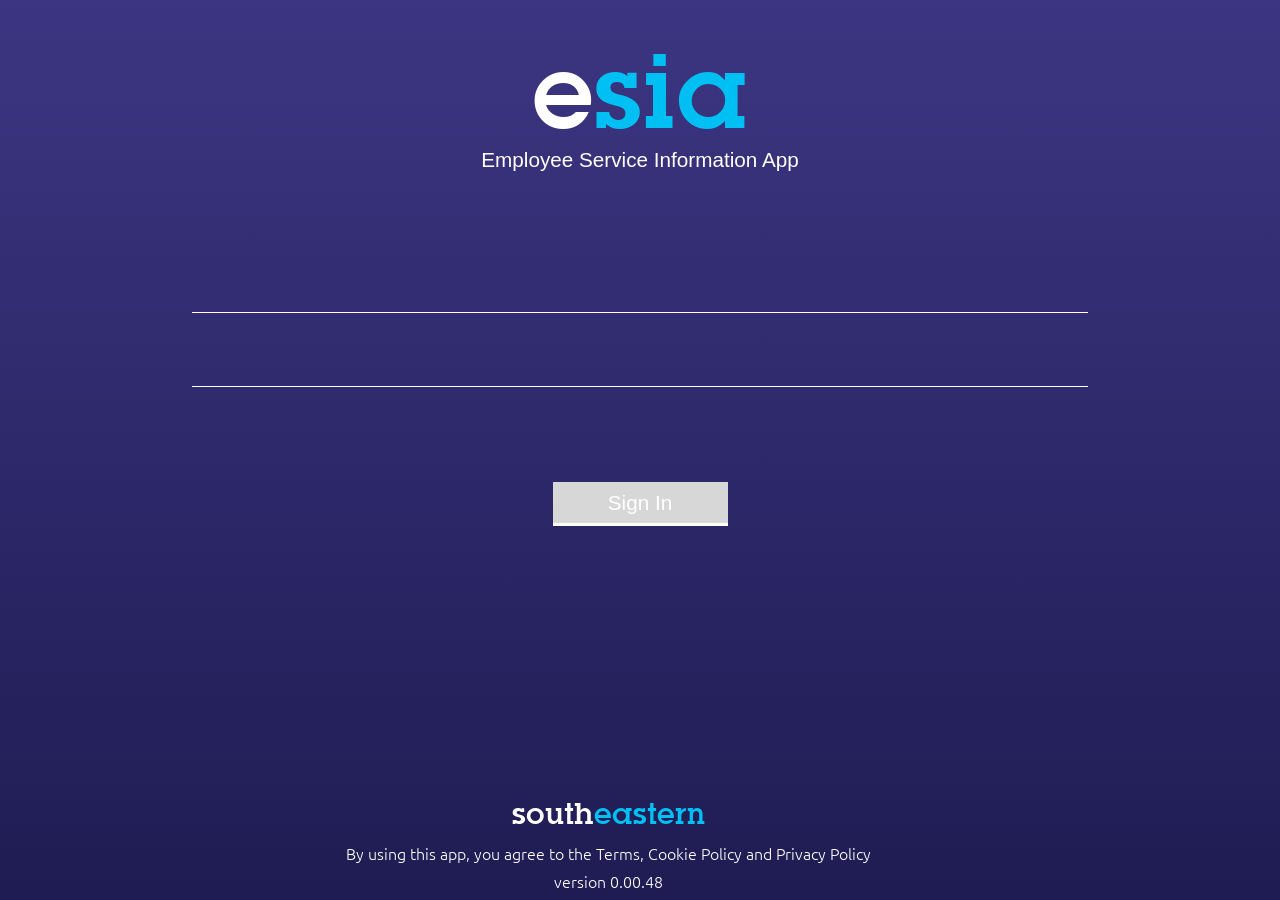
<file: index.html>
<!-- Copyright © CommonTime Ltd. 2016 -->
<!DOCTYPE html>
<html>
<head lang="en" themes>
    <meta charset="UTF-8">
    <title>CommonTime Infinity Client</title>
    <meta name="viewport" content="width=device-width, initial-scale=1, maximum-scale=1, user-scalable=no">
    <meta http-equiv="Content-Security-Policy" content="">
    <link rel="stylesheet" href="assets/css/bootstrap.min.css"/>
    <link rel="stylesheet" href="assets/css/styles.min.css"/>

    <!-- ASSETS -->
    <script src="assets.min.js"></script>

    <link rel="import" href="assets/polymer.html">
    <style>
        #splash-screen {
            position: fixed;
            background: linear-gradient(45deg, #15233b 43%,#0a4069 100%);
            height: 100%;
            top: 0;
            bottom: 0;
            left: 0;
            right: 0;
            display: flex;
            justify-content: center;
            align-items: center;
        }

        #splash-screen img {
            width: 66.6%;
            min-width: 100px;
            max-width: 250px;
        }

        .view-frame {
            display: none;
        }
    </style>
</head>
<body>
    <div id="splash-screen" class="text-center">
        <img src="[data-uri]" alt="">
    </div>
    <!-- Modal -->
    <div class="modal" id="version-modal" tabindex="-1" role="dialog" aria-labelledby="myModalLabel">
        <div class="modal-dialog" role="document">
            <div class="modal-content">
                <div class="modal-header">
                    <h4 class="modal-title" id="myModalLabel">Update available</h4>
                </div>
                <div class="modal-body">
                    Do you wish to update to version <span class="version-number">(no version specified)</span> now?<br>
                </div>
                <div class="modal-footer">
                    <button type="button" class="dismiss-button btn btn-default">Later</button>
                    <button type="button" class="confirm-button btn btn-primary">Yes</button>
                </div>
            </div>
        </div>
    </div>
    <div class="view-frame" ng-class="{back: ($root.back)}"></div>
</body>

<!-- MODULES -->
<script src="app.min.js"></script>

<!-- Cordova -->
<script type="text/javascript" charset="utf-8" src="cordova.js"></script>

</html>
</file>
<file: assets/css/styles.min.css>
.page-container{position:absolute;width:100%;top:40px;bottom:0;overflow:hidden;background-color:#FFF}.page-container.current{z-index:1000}.page-container.current-remove{z-index:999}.page-container.slide-in.animate{-webkit-transition:.5s ease-in left;transition:.5s ease left}.page-container.slide-in{-webkit-transform:translate3d(100%,0,0);transform:translate3d(100%,0,0)}.page-container.slide-in.current{-webkit-transform:translate3d(0,0,0);transform:translate3d(0,0,0)}.page-container.slide-in.current-remove,.page-container.slide-out{-webkit-transform:translate3d(-100%,0,0);transform:translate3d(-100%,0,0)}.page-container.slide-out.current{-webkit-transform:translate3d(0,0,0);transform:translate3d(0,0,0)}.page-container.slide-out.current-remove{-webkit-transform:translate3d(100%,0,0);transform:translate3d(100%,0,0)}.page-container.flip-in.animate{-webkit-animation-duration:.75s;animation-duration:.75s}.page-container.flip-in.current{backface-visibility:visible!important;-webkit-animation-name:flipInY;animation-name:flipInY}.page-container.flip-in.current-remove{-webkit-backface-visibility:visible!important;backface-visibility:visible!important;-webkit-animation-name:flipOutY;animation-name:flipOutY}@-webkit-keyframes flipInY{from{transform:perspective(400px) rotate3d(0,1,0,90deg);animation-timing-function:ease-in;opacity:0}40%{transform:perspective(400px) rotate3d(0,1,0,-20deg);animation-timing-function:ease-in}60%{transform:perspective(400px) rotate3d(0,1,0,10deg);opacity:1}80%{transform:perspective(400px) rotate3d(0,1,0,-5deg)}to{transform:perspective(400px)}}@keyframes flipInY{from{transform:perspective(400px) rotate3d(0,1,0,90deg);animation-timing-function:ease-in;opacity:0}40%{transform:perspective(400px) rotate3d(0,1,0,-20deg);animation-timing-function:ease-in}60%{transform:perspective(400px) rotate3d(0,1,0,10deg);opacity:1}80%{transform:perspective(400px) rotate3d(0,1,0,-5deg)}to{transform:perspective(400px)}}@-webkit-keyframes flipOutY{from{-webkit-transform:perspective(400px);transform:perspective(400px)}30%{-webkit-transform:perspective(400px) rotate3d(0,1,0,-15deg);transform:perspective(400px) rotate3d(0,1,0,-15deg);opacity:1}to{-webkit-transform:perspective(400px) rotate3d(0,1,0,90deg);transform:perspective(400px) rotate3d(0,1,0,90deg);opacity:0}}@keyframes flipOutY{from{-webkit-transform:perspective(400px);transform:perspective(400px)}30%{-webkit-transform:perspective(400px) rotate3d(0,1,0,-15deg);transform:perspective(400px) rotate3d(0,1,0,-15deg);opacity:1}to{-webkit-transform:perspective(400px) rotate3d(0,1,0,90deg);transform:perspective(400px) rotate3d(0,1,0,90deg);opacity:0}}@-webkit-keyframes fadeIn{from{opacity:0}to{opacity:1}}@keyframes fadeIn{from{opacity:0}to{opacity:1}}.page-container.fade-in.animate{-webkit-animation-duration:.75s;animation-duration:.75s}.page-container.fade-in.current{-webkit-animation-name:fadeIn;animation-name:fadeIn}.page-container.fade-in.current-remove{-webkit-animation-name:fadeOut;animation-name:fadeOut}@-webkit-keyframes fadeOut{from{opacity:1}to{opacity:0}}@keyframes fadeOut{from{opacity:1}to{opacity:0}}.page-container.rotate-in-left.animate{-webkit-animation-duration:.75s;animation-duration:.75s}.page-container.rotate-in-left.current{-webkit-animation-name:rotateInDownLeft;animation-name:rotateInDownLeft}.page-container.rotate-in-left.current-remove{-webkit-animation-name:rotateOutDownRight;animation-name:rotateOutDownRight}@-webkit-keyframes rotateInDownLeft{from{-webkit-transform-origin:left bottom;transform-origin:left bottom;-webkit-transform:rotate3d(0,0,1,-45deg);transform:rotate3d(0,0,1,-45deg);opacity:0}to{-webkit-transform-origin:left bottom;transform-origin:left bottom;-webkit-transform:none;transform:none;opacity:1}}@keyframes rotateInDownLeft{from{-webkit-transform-origin:left bottom;transform-origin:left bottom;-webkit-transform:rotate3d(0,0,1,-45deg);transform:rotate3d(0,0,1,-45deg);opacity:0}to{-webkit-transform-origin:left bottom;transform-origin:left bottom;-webkit-transform:none;transform:none;opacity:1}}@-webkit-keyframes rotateOutDownRight{from{-webkit-transform-origin:right bottom;transform-origin:right bottom;opacity:1}to{-webkit-transform-origin:right bottom;transform-origin:right bottom;-webkit-transform:rotate3d(0,0,1,-45deg);transform:rotate3d(0,0,1,-45deg);opacity:0}}@keyframes rotateOutDownRight{from{-webkit-transform-origin:right bottom;transform-origin:right bottom;opacity:1}to{-webkit-transform-origin:right bottom;transform-origin:right bottom;-webkit-transform:rotate3d(0,0,1,-45deg);transform:rotate3d(0,0,1,-45deg);opacity:0}}.content-block{margin-bottom:20px}.language-select{position:absolute;left:10px;top:15px}.language-select button .icon{font-size:16px}.app-cancel-btn{position:absolute;right:20px;top:6px;font-size:40px!important}.app-container{position:absolute;width:100%;top:-40px;bottom:0;overflow:hidden;background-color:#FFF;padding-top:40px!important;-webkit-transition:top 200ms ease-in-out;-moz-transition:top 200ms ease-in-out;-o-transition:top 200ms ease-in-out;transition:top 200ms ease-in-out}.app-container.cancelable{top:-20px}.preview-bar{height:20px;line-height:20px;font-size:10px;position:relative;z-index:1010;background-color:#15233b;padding:0 2px}.preview-bar a{display:inline-block;color:#FFF}.preview-bar a:hover{text-decoration:none}.preview-bar a.drop-menu{float:right;margin-right:5px;font-size:14px}.drop-menu-nav{position:absolute;top:20px;right:0;background-color:#15233b;width:150px;z-index:2000;display:none}.drop-menu-nav a{text-align:center;line-height:30px;font-size:12px;display:block;color:#FFF;border-bottom:solid 1px #15233b;text-decoration:none}.drop-menu-nav.open{display:block}.app-container.loading{top:0}.app-container.cancelable.loading{top:20px}.loader-container{height:40px;text-align:center;line-height:40px;padding:0!important;margin:-40px 0 0!important;position:relative;z-index:1001;border-radius:0}.loader-container .icon{font-size:16px;display:inline-block;vertical-align:middle}.flexbox-container{-webkit-display:flex;display:flex;-ms-flex-direction:column;-webkit-flex-direction:column;flex-direction:column;height:100%!important;overflow:hidden}.flexbox-container.loading,.loader-container.loading{margin-top:0!important}section.static-item{-ms-flex-basis:1;-webkit-flex-basis:1;flex-basis:1;-ms-flex-shrink:0;-webkit-flex-shrink:0;padding:20px;border-radius:0;border-left:0;border-right:0;margin:0}section.row-item{-webkit-justify-content:space-between;justify-content:space-between;-ms-display:flex;-webkit-display:flex;display:flex;margin:0;-ms-flex-basis:60px;-webkit-flex-basis:60px;flex-basis:60px;border-radius:0;min-height:60px}section.row-item h1{font-size:22px;margin:0;padding:0;line-height:60px;white-space:nowrap;overflow:hidden;text-overflow:ellipsis}section.row-item .md-button-container{margin:0;padding:0;line-height:57px}section.scrollable-item{overflow-y:scroll;flex:1 1;padding:20px}section.scrollable-item-ios{-webkit-overflow-scrolling:touch}
.picker{font-size:16px;text-align:left;line-height:1.2;color:#000;position:absolute;z-index:10000;-webkit-user-select:none;-moz-user-select:none;-ms-user-select:none;user-select:none}.picker__input{cursor:default}.picker__input.picker__input--active{border-color:#0089ec}.picker__holder{width:100%;overflow-y:auto;-webkit-overflow-scrolling:touch}/*!
 * Default mobile-first, responsive styling for pickadate.js
 * Demo: http://amsul.github.io/pickadate.js
 */.picker__frame,.picker__holder{bottom:0;left:0;right:0;top:100%}.picker__holder{position:fixed;-webkit-transition:background .15s ease-out,top 0s .15s;-moz-transition:background .15s ease-out,top 0s .15s;transition:background .15s ease-out,top 0s .15s}.picker__frame{position:absolute;margin:0 auto;min-width:256px;max-width:666px;width:100%;-ms-filter:"alpha(Opacity=0)";filter:alpha(opacity=0);-moz-opacity:0;opacity:0;-webkit-transition:all .15s ease-out;-moz-transition:all .15s ease-out;transition:all .15s ease-out}@media (min-height:33.875em){.picker__frame{overflow:visible;top:auto;bottom:-100%;max-height:80%}}@media (min-height:40.125em){.picker__frame{margin-bottom:7.5%}}.picker__wrap{display:table;width:100%;height:100%}@media (min-height:33.875em){.picker__wrap{display:block}}.picker__box{background:#fff;display:table-cell;vertical-align:middle}@media (min-height:26.5em){.picker__box{font-size:1.25em}}@media (min-height:33.875em){.picker__box{display:block;font-size:1.33em;border:1px solid #777;border-top-color:#898989;border-bottom-width:0;-webkit-border-radius:5px 5px 0 0;-moz-border-radius:5px 5px 0 0;border-radius:5px 5px 0 0;-webkit-box-shadow:0 12px 36px 16px rgba(0,0,0,.24);-moz-box-shadow:0 12px 36px 16px rgba(0,0,0,.24);box-shadow:0 12px 36px 16px rgba(0,0,0,.24)}}@media (min-height:40.125em){.picker__box{font-size:1.5em;border-bottom-width:1px;-webkit-border-radius:5px;-moz-border-radius:5px;border-radius:5px}}.picker--opened .picker__holder{top:0;zoom:1;background:rgba(0,0,0,.32);-webkit-transition:background .15s ease-out;-moz-transition:background .15s ease-out;transition:background .15s ease-out}.picker--opened .picker__frame{top:0;-ms-filter:"alpha(Opacity=100)";filter:alpha(opacity=100);-moz-opacity:1;opacity:1}@media (min-height:33.875em){.picker--opened .picker__frame{top:auto;bottom:0}}
.picker__list{list-style:none;padding:.75em 0 4.2em;margin:0}.picker__list-item{border-bottom:1px solid #ddd;border-top:1px solid #ddd;margin-bottom:-1px;position:relative;background:#fff;padding:.75em 1.25em}@media (min-height:46.75em){.picker__list-item{padding:.5em 1em}}.picker__list-item:hover{cursor:pointer;color:#000;background:#b1dcfb;border-color:#0089ec;z-index:10}.picker__list-item--selected,.picker__list-item--selected:hover{border-color:#0089ec;z-index:10}.picker__list-item--highlighted{background:#b1dcfb}.picker--focused .picker__list-item--highlighted,.picker__list-item--highlighted:hover{background:#0089ec;color:#fff}.picker--focused .picker__list-item--disabled,.picker__list-item--disabled,.picker__list-item--disabled:hover{background:#f5f5f5;color:#ddd;cursor:default;border-color:#ddd;z-index:auto}.picker--time .picker__button--clear{display:block;width:80%;margin:1em auto 0;padding:1em 1.25em;background:0 0;border:0;font-weight:500;font-size:.67em;text-align:center;text-transform:uppercase;color:#666}.picker--time .picker__button--clear:focus,.picker--time .picker__button--clear:hover{background:#e20;border-color:#e20;cursor:pointer;color:#fff;outline:0}.picker--time .picker__button--clear:before{top:-.25em;color:#666;font-size:1.25em;font-weight:700}.picker--time .picker__button--clear:focus:before,.picker--time .picker__button--clear:hover:before{color:#fff}.picker--time .picker__frame{min-width:256px;max-width:320px}.picker--time .picker__box{font-size:1em;background:#f2f2f2;padding:0}@media (min-height:40.125em){.picker--time .picker__box{margin-bottom:5em}}
.picker__box{padding:0 1em}.picker__header{text-align:center;position:relative;margin-top:.75em}.picker__month,.picker__year{font-weight:500;display:inline-block;margin-left:.25em;margin-right:.25em}.picker__year{color:#999;font-size:.8em;font-style:italic}.picker__select--month,.picker__select--year{border:1px solid #b7b7b7;height:2.5em;padding:.5em .25em;margin-left:.25em;margin-right:.25em;font-size:.6em}@media (min-width:24.5em){.picker__select--month,.picker__select--year{font-size:.8em;margin-top:-.5em}}.picker__select--month{width:35%}.picker__select--year{width:22.5%}.picker__select--month:focus,.picker__select--year:focus{border-color:#0089ec}.picker__nav--next,.picker__nav--prev{position:absolute;padding:.5em 1.25em;width:1em;height:1em;top:-.25em}@media (min-width:24.5em){.picker__nav--next,.picker__nav--prev{top:-.33em}}.picker__nav--prev{left:-1em;padding-right:1.25em}@media (min-width:24.5em){.picker__nav--prev{padding-right:1.5em}}.picker__nav--next{right:-1em;padding-left:1.25em}@media (min-width:24.5em){.picker__nav--next{padding-left:1.5em}}.picker__nav--next:before,.picker__nav--prev:before{content:" ";border-top:.5em solid transparent;border-bottom:.5em solid transparent;border-right:.75em solid #000;width:0;height:0;display:block;margin:0 auto}.picker__nav--next:before{border-right:0;border-left:.75em solid #000}.picker__nav--next:hover,.picker__nav--prev:hover{cursor:pointer;color:#000;background:#b1dcfb}.picker__nav--disabled,.picker__nav--disabled:before,.picker__nav--disabled:before:hover,.picker__nav--disabled:hover{cursor:default;background:0 0;border-right-color:#f5f5f5;border-left-color:#f5f5f5}.picker__table{text-align:center;border-collapse:collapse;border-spacing:0;table-layout:fixed;font-size:inherit;width:100%;margin-top:.75em;margin-bottom:.5em}@media (min-height:33.875em){.picker__table{margin-bottom:.75em}}.picker__table td{margin:0;padding:0}.picker__weekday{width:14.285714286%;font-size:.75em;padding-bottom:.25em;color:#999;font-weight:500}@media (min-height:33.875em){.picker__weekday{padding-bottom:.5em}}.picker__day{padding:.3125em 0;font-weight:200;border:1px solid transparent}.picker__day--today{color:#0089ec;position:relative}.picker__day--today:before{content:" ";position:absolute;top:2px;right:2px;width:0;height:0;border-top:.5em solid #0059bc;border-left:.5em solid transparent}.picker__day--selected,.picker__day--selected:hover{border-color:#0089ec}.picker__day--highlighted{background:#b1dcfb}.picker__day--disabled:before{border-top-color:#aaa}.picker__day--outfocus{color:#ddd}.picker__day--infocus:hover,.picker__day--outfocus:hover{cursor:pointer;color:#000;background:#b1dcfb}.picker--focused .picker__day--highlighted,.picker__day--highlighted:hover{background:#0089ec;color:#fff}.picker__day--disabled,.picker__day--disabled:hover{background:#f5f5f5;border-color:#f5f5f5;color:#ddd;cursor:default}.picker__day--highlighted.picker__day--disabled,.picker__day--highlighted.picker__day--disabled:hover{background:#bbb}.picker__footer{text-align:center}.picker__button--clear,.picker__button--today{border:1px solid #fff;background:#fff;font-size:.8em;padding:.66em 0;font-weight:700;width:50%;display:inline-block;vertical-align:bottom}.picker__button--clear:hover,.picker__button--today:hover{cursor:pointer;color:#000;background:#b1dcfb;border-bottom-color:#b1dcfb}.picker__button--clear:focus,.picker__button--today:focus{background:#b1dcfb;border-color:#0089ec;outline:0}.picker__button--clear:before,.picker__button--today:before{position:relative;display:inline-block;height:0}.picker__button--today:before{content:" ";margin-right:.45em;top:-.05em;width:0;border-top:.66em solid #0059bc;border-left:.66em solid transparent}.picker__button--clear:before{content:"\D7";margin-right:.35em;top:-.1em;color:#e20;vertical-align:top;font-size:1.1em}
.switch{background:#fff;border:1px solid #dfdfdf;position:relative;display:inline-block;box-sizing:content-box;overflow:visible;width:52px;height:30px;padding:0;margin:0;border-radius:20px;cursor:pointer;box-shadow:#dfdfdf 0 0 0 0 inset;transition:.3s ease-out all;-webkit-transition:.3s ease-out all;top:-1px}.switch.wide{width:80px}.switch small{background:#fff;border-radius:100%;box-shadow:0 1px 3px rgba(0,0,0,.4);width:30px;height:30px;position:absolute;top:0;left:0;transition:.3s ease-out all;-webkit-transition:.3s ease-out all}.switch.checked{background:#64bd63;border-color:#64bd63}.switch.checked small{left:22px}.switch.wide.checked small{left:52px}.switch .switch-text{font-family:Arial,Helvetica,sans-serif;font-size:13px}.switch .off{display:block;position:absolute;right:10%;top:25%;z-index:0;color:#A9A9A9}.switch .on{display:none;z-index:0;color:#fff;position:absolute;top:25%;left:9%}.switch.checked .off{display:none}.switch.checked .on{display:block}.switch.disabled{opacity:.5;cursor:not-allowed}
.form-group{position:relative;padding-bottom:20px;-webkit-touch-callout:none;-webkit-user-select:none;-khtml-user-select:none;-moz-user-select:none;-ms-user-select:none;user-select:none;margin-bottom:0}.form-group .description{font-size:14px;color:#666}.form-input-error{position:absolute;bottom:0;width:100%;text-align:center;font-size:14px;color:#a94442;line-height:20px}.form-input-error .icon{vertical-align:middle}.form-group.no-error{padding-bottom:0}.required-asterix{font-size:10px;vertical-align:text-top!important;margin-top:-3px!important;display:inline-block!important}.required-asterix.fa-star{color:#a94442}.datetime-container .col-xs-6:first-child{padding-right:0}.form-group.item-date .form-control,.form-group.item-time .form-control{background-color:#f1f1f1;border:none;text-align:center;height:44px;cursor:pointer}.form-group.item-date .input-group-addon,.form-group.item-time .input-group-addon{background-color:#333;color:#FFF;width:44px;cursor:pointer}.input-group-addon.input-group-addon-disabled{background-color:#9d9d9d}.form-group.item-date .input-group,.form-group.item-time .input-group{margin:auto}.thumbs-container{font-size:32px;padding:10px;text-align:center}.thumbs-container a{background-color:#E1E1E1;width:64px;height:64px;font-size:40px;text-align:center;display:inline-block;border-radius:52px;text-decoration:none;position:relative}.thumbs-container a.down .icon{position:absolute;left:12px;top:5px}.thumbs-container a.up .icon{position:absolute;left:14px;top:0}.thumbs-container .icon{display:block;color:#333}.star-rating{text-align:center}.star-disabled{cursor:not-allowed}.rating{margin:0 auto;padding:0;display:inline-block}.rating li{padding:1px;color:#a9a9a9;text-align:center;font-weight:700;font-size:32px;list-style-type:none;display:inline-block;cursor:pointer}.rating li.filled{color:#fd0}.photo-frame{width:100%;height:auto;position:relative;margin-top:10px}.photo-frame .btn-danger{position:absolute;top:10px;right:10px;min-width:0!important;width:50px}.photo-frame img{width:100%;height:auto}.photo-control-container{text-align:center}.photo-control-container .btn{text-align:center;min-width:230px}.smiley-container{font-size:64px;text-align:center}.smiley-container a{background-color:#E1E1E1;width:59px;height:59px;line-height:54px;text-align:center;display:inline-block;border-radius:54px;text-decoration:none}.smiley-container .icon{color:#333;display:block;margin-left:-2px}@-webkit-keyframes bounceIn{0%,100%,20%,40%,60%,80%{-webkit-transition-timing-function:cubic-bezier(.215,.61,.355,1);transition-timing-function:cubic-bezier(.215,.61,.355,1)}0%{opacity:0;-webkit-transform:scale3d(.3,.3,.3);transform:scale3d(.3,.3,.3)}20%{-webkit-transform:scale3d(1.1,1.1,1.1);transform:scale3d(1.1,1.1,1.1)}40%{-webkit-transform:scale3d(.9,.9,.9);transform:scale3d(.9,.9,.9)}60%{opacity:1;-webkit-transform:scale3d(1.03,1.03,1.03);transform:scale3d(1.03,1.03,1.03)}80%{-webkit-transform:scale3d(.97,.97,.97);transform:scale3d(.97,.97,.97)}100%{opacity:1;-webkit-transform:scale3d(1,1,1);transform:scale3d(1,1,1)}}@keyframes bounceIn{0%,100%,20%,40%,60%,80%{-webkit-transition-timing-function:cubic-bezier(.215,.61,.355,1);transition-timing-function:cubic-bezier(.215,.61,.355,1)}0%{opacity:0;-webkit-transform:scale3d(.3,.3,.3);transform:scale3d(.3,.3,.3)}20%{-webkit-transform:scale3d(1.1,1.1,1.1);transform:scale3d(1.1,1.1,1.1)}40%{-webkit-transform:scale3d(.9,.9,.9);transform:scale3d(.9,.9,.9)}60%{opacity:1;-webkit-transform:scale3d(1.03,1.03,1.03);transform:scale3d(1.03,1.03,1.03)}80%{-webkit-transform:scale3d(.97,.97,.97);transform:scale3d(.97,.97,.97)}100%{opacity:1;-webkit-transform:scale3d(1,1,1);transform:scale3d(1,1,1)}}@-webkit-keyframes fadeOut{0%{opacity:1}100%{opacity:0}}@keyframes fadeOut{0%{opacity:1}100%{opacity:0}}@keyframes fadeIn{from{opacity:0}to{opacity:1}}@-moz-keyframes fadeIn{from{opacity:0}to{opacity:1}}@-webkit-keyframes fadeIn{from{opacity:0}to{opacity:1}}@-ms-keyframes fadeIn{from{opacity:0}to{opacity:1}}@-o-keyframes fadeIn{from{opacity:0}to{opacity:1}}.form-input-error.ng-hide-remove{-webkit-animation-name:bounceIn;animation-name:bounceIn;-webkit-animation-duration:.75s;animation-duration:.75s}.form-input-error.ng-hide-add{-webkit-animation-name:fadeOut;animation-name:fadeOut;-webkit-animation-duration:.75s;animation-duration:.75s}.barcode-group{position:relative;text-align:center;width:230px;margin:auto}.barcode-group .btn{width:100%}.barcode-group .code-display{background-color:#f1f1f1;height:45px;line-height:45px;font-size:16px;white-space:nowrap;overflow:hidden;text-overflow:ellipsis;padding:0 10px}.barcode-group .code-display.placeholder{color:#999}.switch .switch-text .on{color:#64bd63;margin-left:-30px}.switch .switch-text .off{margin-right:-40px}.switch-container{text-align:center;margin-top:20px}.md-checkbox{display:inline-block;padding:10px 10px 10px 40px;border-radius:5px;font-size:16px;line-height:20px;text-align:left;position:relative;color:#333;cursor:pointer}.md-checkbox.no-label .fa{font-size:32px}.md-checkbox .icon{position:absolute;left:10px}.md-checkbox-container{text-align:center}.checkbox-element{margin:10px 0 0;display:inline-block;padding:0 20px}.checkbox-element.vertical{display:block}.md-checkbox-disabled,.md-radio-disabled{color:#9d9d9d;cursor:not-allowed}@media only screen and (max-width :768px){.md-checkbox{width:100%!important}}.picker--opened .picker__frame{bottom:70px!important}.md-button-container{text-align:center;margin:10px 0}.chart-block{text-align:center}slider{display:block;position:relative;height:30px;width:100%}slider span.bar{height:25%;z-index:0;background:-webkit-linear-gradient(top,#ddd,#eee);left:0;top:14%;cursor:pointer;border-radius:5px}slider span.bar.selection{background:#999}slider span.bar.unselected{width:auto;opacity:.5}slider span.pointer{cursor:pointer;width:28px;height:28px;top:-6px;bottom:0;color:#666;font-size:32px;border-radius:28px;line-height:28px;background:-webkit-linear-gradient(top,#E1E1E1,#999)}slider span.bubble{font-size:12px;line-height:1.4em;font-family:sans-serif;text-align:center;text-shadow:none;top:-20px;cursor:pointer;color:#999}slider span.bubble.limit,slider span.bubble.selection{top:40%}slider span.bubble.limit.floor{top:0;left:-10px!important}slider span.bubble.limit.ceiling{top:0;left:100%!important}::-ms-tooltip{display:none}.slider-container{-webkit-touch-callout:none;-webkit-user-select:none;-khtml-user-select:none;-moz-user-select:-moz-none;-ms-user-select:none;user-select:none}.signature-frame{text-align:center;margin-top:10px;position:relative}.signature-frame .canvas-frame{width:300px;height:150px;margin:auto;border:1px dotted #CCC;position:relative}.signature-frame .canvas-frame .sign-line{height:1px;background-color:#666;position:absolute;right:20px;left:20px;bottom:20px}.signature-frame .controls{margin-top:10px}.nya-bs-select{width:100%!important}.flexbox-container .navbar-default.row-item:last-child .btn .icon{font-size:16px}
/*!
 *  Font Awesome 4.4.0 by @davegandy - http://fontawesome.io - @fontawesome
 *  License - http://fontawesome.io/license (Font: SIL OFL 1.1, CSS: MIT License)
 */@font-face{font-family:FontAwesome;src:url(../fonts/fontawesome-webfont.eot?v=4.1.0);src:url(../fonts/fontawesome-webfont.eot?#iefix&v=4.1.0) format('embedded-opentype'),url(../fonts/fontawesome-webfont.woff?v=4.1.0) format('woff'),url(../fonts/fontawesome-webfont.ttf) format('truetype'),url(../fonts/fontawesome-webfont.svg?v=4.1.0#fontawesomeregular) format('svg');font-weight:400;font-style:normal}.fa{display:inline-block;font:normal normal normal 14px/1 FontAwesome;font-size:inherit;text-rendering:auto;-webkit-font-smoothing:antialiased;-moz-osx-font-smoothing:grayscale}.fa-lg{font-size:1.33333333em;line-height:.75em;vertical-align:-15%}.fa-2x{font-size:2em}.fa-3x{font-size:3em}.fa-4x{font-size:4em}.fa-5x{font-size:5em}.fa-fw{width:1.28571429em;text-align:center}.fa-ul{padding-left:0;margin-left:2.14285714em;list-style-type:none}.fa-ul>li{position:relative}.fa-li{position:absolute;left:-2.14285714em;width:2.14285714em;top:.14285714em;text-align:center}.fa-li.fa-lg{left:-1.85714286em}.fa-border{padding:.2em .25em .15em;border:.08em solid #eee;border-radius:.1em}.fa-pull-left{float:left}.fa-pull-right{float:right}.fa.fa-pull-left{margin-right:.3em}.fa.fa-pull-right{margin-left:.3em}.pull-right{float:right}.pull-left{float:left}.fa.pull-left{margin-right:.3em}.fa.pull-right{margin-left:.3em}.fa-spin{-webkit-animation:fa-spin 2s infinite linear;animation:fa-spin 2s infinite linear}.fa-pulse{-webkit-animation:fa-spin 1s infinite steps(8);animation:fa-spin 1s infinite steps(8)}@-webkit-keyframes fa-spin{0%{-webkit-transform:rotate(0deg);transform:rotate(0deg)}100%{-webkit-transform:rotate(359deg);transform:rotate(359deg)}}@keyframes fa-spin{0%{-webkit-transform:rotate(0deg);transform:rotate(0deg)}100%{-webkit-transform:rotate(359deg);transform:rotate(359deg)}}.fa-rotate-90{filter:progid:DXImageTransform.Microsoft.BasicImage(rotation=1);-webkit-transform:rotate(90deg);-ms-transform:rotate(90deg);transform:rotate(90deg)}.fa-rotate-180{filter:progid:DXImageTransform.Microsoft.BasicImage(rotation=2);-webkit-transform:rotate(180deg);-ms-transform:rotate(180deg);transform:rotate(180deg)}.fa-rotate-270{filter:progid:DXImageTransform.Microsoft.BasicImage(rotation=3);-webkit-transform:rotate(270deg);-ms-transform:rotate(270deg);transform:rotate(270deg)}.fa-flip-horizontal{filter:progid:DXImageTransform.Microsoft.BasicImage(rotation=0, mirror=1);-webkit-transform:scale(-1,1);-ms-transform:scale(-1,1);transform:scale(-1,1)}.fa-flip-vertical{filter:progid:DXImageTransform.Microsoft.BasicImage(rotation=2, mirror=1);-webkit-transform:scale(1,-1);-ms-transform:scale(1,-1);transform:scale(1,-1)}:root .fa-flip-horizontal,:root .fa-flip-vertical,:root .fa-rotate-180,:root .fa-rotate-270,:root .fa-rotate-90{filter:none}.fa-stack{position:relative;display:inline-block;width:2em;height:2em;line-height:2em;vertical-align:middle}.fa-stack-1x,.fa-stack-2x{position:absolute;left:0;width:100%;text-align:center}.fa-stack-1x{line-height:inherit}.fa-stack-2x{font-size:2em}.fa-inverse{color:#fff}.fa-glass:before{content:"\f000"}.fa-music:before{content:"\f001"}.fa-search:before{content:"\f002"}.fa-envelope-o:before{content:"\f003"}.fa-heart:before{content:"\f004"}.fa-star:before{content:"\f005"}.fa-star-o:before{content:"\f006"}.fa-user:before{content:"\f007"}.fa-film:before{content:"\f008"}.fa-th-large:before{content:"\f009"}.fa-th:before{content:"\f00a"}.fa-th-list:before{content:"\f00b"}.fa-check:before{content:"\f00c"}.fa-close:before,.fa-remove:before,.fa-times:before{content:"\f00d"}.fa-search-plus:before{content:"\f00e"}.fa-search-minus:before{content:"\f010"}.fa-power-off:before{content:"\f011"}.fa-signal:before{content:"\f012"}.fa-cog:before,.fa-gear:before{content:"\f013"}.fa-trash-o:before{content:"\f014"}.fa-home:before{content:"\f015"}.fa-file-o:before{content:"\f016"}.fa-clock-o:before{content:"\f017"}.fa-road:before{content:"\f018"}.fa-download:before{content:"\f019"}.fa-arrow-circle-o-down:before{content:"\f01a"}.fa-arrow-circle-o-up:before{content:"\f01b"}.fa-inbox:before{content:"\f01c"}.fa-play-circle-o:before{content:"\f01d"}.fa-repeat:before,.fa-rotate-right:before{content:"\f01e"}.fa-refresh:before{content:"\f021"}.fa-list-alt:before{content:"\f022"}.fa-lock:before{content:"\f023"}.fa-flag:before{content:"\f024"}.fa-headphones:before{content:"\f025"}.fa-volume-off:before{content:"\f026"}.fa-volume-down:before{content:"\f027"}.fa-volume-up:before{content:"\f028"}.fa-qrcode:before{content:"\f029"}.fa-barcode:before{content:"\f02a"}.fa-tag:before{content:"\f02b"}.fa-tags:before{content:"\f02c"}.fa-book:before{content:"\f02d"}.fa-bookmark:before{content:"\f02e"}.fa-print:before{content:"\f02f"}.fa-camera:before{content:"\f030"}.fa-font:before{content:"\f031"}.fa-bold:before{content:"\f032"}.fa-italic:before{content:"\f033"}.fa-text-height:before{content:"\f034"}.fa-text-width:before{content:"\f035"}.fa-align-left:before{content:"\f036"}.fa-align-center:before{content:"\f037"}.fa-align-right:before{content:"\f038"}.fa-align-justify:before{content:"\f039"}.fa-list:before{content:"\f03a"}.fa-dedent:before,.fa-outdent:before{content:"\f03b"}.fa-indent:before{content:"\f03c"}.fa-video-camera:before{content:"\f03d"}.fa-image:before,.fa-photo:before,.fa-picture-o:before{content:"\f03e"}.fa-pencil:before{content:"\f040"}.fa-map-marker:before{content:"\f041"}.fa-adjust:before{content:"\f042"}.fa-tint:before{content:"\f043"}.fa-edit:before,.fa-pencil-square-o:before{content:"\f044"}.fa-share-square-o:before{content:"\f045"}.fa-check-square-o:before{content:"\f046"}.fa-arrows:before{content:"\f047"}.fa-step-backward:before{content:"\f048"}.fa-fast-backward:before{content:"\f049"}.fa-backward:before{content:"\f04a"}.fa-play:before{content:"\f04b"}.fa-pause:before{content:"\f04c"}.fa-stop:before{content:"\f04d"}.fa-forward:before{content:"\f04e"}.fa-fast-forward:before{content:"\f050"}.fa-step-forward:before{content:"\f051"}.fa-eject:before{content:"\f052"}.fa-chevron-left:before{content:"\f053"}.fa-chevron-right:before{content:"\f054"}.fa-plus-circle:before{content:"\f055"}.fa-minus-circle:before{content:"\f056"}.fa-times-circle:before{content:"\f057"}.fa-check-circle:before{content:"\f058"}.fa-question-circle:before{content:"\f059"}.fa-info-circle:before{content:"\f05a"}.fa-crosshairs:before{content:"\f05b"}.fa-times-circle-o:before{content:"\f05c"}.fa-check-circle-o:before{content:"\f05d"}.fa-ban:before{content:"\f05e"}.fa-arrow-left:before{content:"\f060"}.fa-arrow-right:before{content:"\f061"}.fa-arrow-up:before{content:"\f062"}.fa-arrow-down:before{content:"\f063"}.fa-mail-forward:before,.fa-share:before{content:"\f064"}.fa-expand:before{content:"\f065"}.fa-compress:before{content:"\f066"}.fa-plus:before{content:"\f067"}.fa-minus:before{content:"\f068"}.fa-asterisk:before{content:"\f069"}.fa-exclamation-circle:before{content:"\f06a"}.fa-gift:before{content:"\f06b"}.fa-leaf:before{content:"\f06c"}.fa-fire:before{content:"\f06d"}.fa-eye:before{content:"\f06e"}.fa-eye-slash:before{content:"\f070"}.fa-exclamation-triangle:before,.fa-warning:before{content:"\f071"}.fa-plane:before{content:"\f072"}.fa-calendar:before{content:"\f073"}.fa-random:before{content:"\f074"}.fa-comment:before{content:"\f075"}.fa-magnet:before{content:"\f076"}.fa-chevron-up:before{content:"\f077"}.fa-chevron-down:before{content:"\f078"}.fa-retweet:before{content:"\f079"}.fa-shopping-cart:before{content:"\f07a"}.fa-folder:before{content:"\f07b"}.fa-folder-open:before{content:"\f07c"}.fa-arrows-v:before{content:"\f07d"}.fa-arrows-h:before{content:"\f07e"}.fa-bar-chart-o:before,.fa-bar-chart:before{content:"\f080"}.fa-twitter-square:before{content:"\f081"}.fa-facebook-square:before{content:"\f082"}.fa-camera-retro:before{content:"\f083"}.fa-key:before{content:"\f084"}.fa-cogs:before,.fa-gears:before{content:"\f085"}.fa-comments:before{content:"\f086"}.fa-thumbs-o-up:before{content:"\f087"}.fa-thumbs-o-down:before{content:"\f088"}.fa-star-half:before{content:"\f089"}.fa-heart-o:before{content:"\f08a"}.fa-sign-out:before{content:"\f08b"}.fa-linkedin-square:before{content:"\f08c"}.fa-thumb-tack:before{content:"\f08d"}.fa-external-link:before{content:"\f08e"}.fa-sign-in:before{content:"\f090"}.fa-trophy:before{content:"\f091"}.fa-github-square:before{content:"\f092"}.fa-upload:before{content:"\f093"}.fa-lemon-o:before{content:"\f094"}.fa-phone:before{content:"\f095"}.fa-square-o:before{content:"\f096"}.fa-bookmark-o:before{content:"\f097"}.fa-phone-square:before{content:"\f098"}.fa-twitter:before{content:"\f099"}.fa-facebook-f:before,.fa-facebook:before{content:"\f09a"}.fa-github:before{content:"\f09b"}.fa-unlock:before{content:"\f09c"}.fa-credit-card:before{content:"\f09d"}.fa-feed:before,.fa-rss:before{content:"\f09e"}.fa-hdd-o:before{content:"\f0a0"}.fa-bullhorn:before{content:"\f0a1"}.fa-bell:before{content:"\f0f3"}.fa-certificate:before{content:"\f0a3"}.fa-hand-o-right:before{content:"\f0a4"}.fa-hand-o-left:before{content:"\f0a5"}.fa-hand-o-up:before{content:"\f0a6"}.fa-hand-o-down:before{content:"\f0a7"}.fa-arrow-circle-left:before{content:"\f0a8"}.fa-arrow-circle-right:before{content:"\f0a9"}.fa-arrow-circle-up:before{content:"\f0aa"}.fa-arrow-circle-down:before{content:"\f0ab"}.fa-globe:before{content:"\f0ac"}.fa-wrench:before{content:"\f0ad"}.fa-tasks:before{content:"\f0ae"}.fa-filter:before{content:"\f0b0"}.fa-briefcase:before{content:"\f0b1"}.fa-arrows-alt:before{content:"\f0b2"}.fa-group:before,.fa-users:before{content:"\f0c0"}.fa-chain:before,.fa-link:before{content:"\f0c1"}.fa-cloud:before{content:"\f0c2"}.fa-flask:before{content:"\f0c3"}.fa-cut:before,.fa-scissors:before{content:"\f0c4"}.fa-copy:before,.fa-files-o:before{content:"\f0c5"}.fa-paperclip:before{content:"\f0c6"}.fa-floppy-o:before,.fa-save:before{content:"\f0c7"}.fa-square:before{content:"\f0c8"}.fa-bars:before,.fa-navicon:before,.fa-reorder:before{content:"\f0c9"}.fa-list-ul:before{content:"\f0ca"}.fa-list-ol:before{content:"\f0cb"}.fa-strikethrough:before{content:"\f0cc"}.fa-underline:before{content:"\f0cd"}.fa-table:before{content:"\f0ce"}.fa-magic:before{content:"\f0d0"}.fa-truck:before{content:"\f0d1"}.fa-pinterest:before{content:"\f0d2"}.fa-pinterest-square:before{content:"\f0d3"}.fa-google-plus-square:before{content:"\f0d4"}.fa-google-plus:before{content:"\f0d5"}.fa-money:before{content:"\f0d6"}.fa-caret-down:before{content:"\f0d7"}.fa-caret-up:before{content:"\f0d8"}.fa-caret-left:before{content:"\f0d9"}.fa-caret-right:before{content:"\f0da"}.fa-columns:before{content:"\f0db"}.fa-sort:before,.fa-unsorted:before{content:"\f0dc"}.fa-sort-desc:before,.fa-sort-down:before{content:"\f0dd"}.fa-sort-asc:before,.fa-sort-up:before{content:"\f0de"}.fa-envelope:before{content:"\f0e0"}.fa-linkedin:before{content:"\f0e1"}.fa-rotate-left:before,.fa-undo:before{content:"\f0e2"}.fa-gavel:before,.fa-legal:before{content:"\f0e3"}.fa-dashboard:before,.fa-tachometer:before{content:"\f0e4"}.fa-comment-o:before{content:"\f0e5"}.fa-comments-o:before{content:"\f0e6"}.fa-bolt:before,.fa-flash:before{content:"\f0e7"}.fa-sitemap:before{content:"\f0e8"}.fa-umbrella:before{content:"\f0e9"}.fa-clipboard:before,.fa-paste:before{content:"\f0ea"}.fa-lightbulb-o:before{content:"\f0eb"}.fa-exchange:before{content:"\f0ec"}.fa-cloud-download:before{content:"\f0ed"}.fa-cloud-upload:before{content:"\f0ee"}.fa-user-md:before{content:"\f0f0"}.fa-stethoscope:before{content:"\f0f1"}.fa-suitcase:before{content:"\f0f2"}.fa-bell-o:before{content:"\f0a2"}.fa-coffee:before{content:"\f0f4"}.fa-cutlery:before{content:"\f0f5"}.fa-file-text-o:before{content:"\f0f6"}.fa-building-o:before{content:"\f0f7"}.fa-hospital-o:before{content:"\f0f8"}.fa-ambulance:before{content:"\f0f9"}.fa-medkit:before{content:"\f0fa"}.fa-fighter-jet:before{content:"\f0fb"}.fa-beer:before{content:"\f0fc"}.fa-h-square:before{content:"\f0fd"}.fa-plus-square:before{content:"\f0fe"}.fa-angle-double-left:before{content:"\f100"}.fa-angle-double-right:before{content:"\f101"}.fa-angle-double-up:before{content:"\f102"}.fa-angle-double-down:before{content:"\f103"}.fa-angle-left:before{content:"\f104"}.fa-angle-right:before{content:"\f105"}.fa-angle-up:before{content:"\f106"}.fa-angle-down:before{content:"\f107"}.fa-desktop:before{content:"\f108"}.fa-laptop:before{content:"\f109"}.fa-tablet:before{content:"\f10a"}.fa-mobile-phone:before,.fa-mobile:before{content:"\f10b"}.fa-circle-o:before{content:"\f10c"}.fa-quote-left:before{content:"\f10d"}.fa-quote-right:before{content:"\f10e"}.fa-spinner:before{content:"\f110"}.fa-circle:before{content:"\f111"}.fa-mail-reply:before,.fa-reply:before{content:"\f112"}.fa-github-alt:before{content:"\f113"}.fa-folder-o:before{content:"\f114"}.fa-folder-open-o:before{content:"\f115"}.fa-smile-o:before{content:"\f118"}.fa-frown-o:before{content:"\f119"}.fa-meh-o:before{content:"\f11a"}.fa-gamepad:before{content:"\f11b"}.fa-keyboard-o:before{content:"\f11c"}.fa-flag-o:before{content:"\f11d"}.fa-flag-checkered:before{content:"\f11e"}.fa-terminal:before{content:"\f120"}.fa-code:before{content:"\f121"}.fa-mail-reply-all:before,.fa-reply-all:before{content:"\f122"}.fa-star-half-empty:before,.fa-star-half-full:before,.fa-star-half-o:before{content:"\f123"}.fa-location-arrow:before{content:"\f124"}.fa-crop:before{content:"\f125"}.fa-code-fork:before{content:"\f126"}.fa-chain-broken:before,.fa-unlink:before{content:"\f127"}.fa-question:before{content:"\f128"}.fa-info:before{content:"\f129"}.fa-exclamation:before{content:"\f12a"}.fa-superscript:before{content:"\f12b"}.fa-subscript:before{content:"\f12c"}.fa-eraser:before{content:"\f12d"}.fa-puzzle-piece:before{content:"\f12e"}.fa-microphone:before{content:"\f130"}.fa-microphone-slash:before{content:"\f131"}.fa-shield:before{content:"\f132"}.fa-calendar-o:before{content:"\f133"}.fa-fire-extinguisher:before{content:"\f134"}.fa-rocket:before{content:"\f135"}.fa-maxcdn:before{content:"\f136"}.fa-chevron-circle-left:before{content:"\f137"}.fa-chevron-circle-right:before{content:"\f138"}.fa-chevron-circle-up:before{content:"\f139"}.fa-chevron-circle-down:before{content:"\f13a"}.fa-html5:before{content:"\f13b"}.fa-css3:before{content:"\f13c"}.fa-anchor:before{content:"\f13d"}.fa-unlock-alt:before{content:"\f13e"}.fa-bullseye:before{content:"\f140"}.fa-ellipsis-h:before{content:"\f141"}.fa-ellipsis-v:before{content:"\f142"}.fa-rss-square:before{content:"\f143"}.fa-play-circle:before{content:"\f144"}.fa-ticket:before{content:"\f145"}.fa-minus-square:before{content:"\f146"}.fa-minus-square-o:before{content:"\f147"}.fa-level-up:before{content:"\f148"}.fa-level-down:before{content:"\f149"}.fa-check-square:before{content:"\f14a"}.fa-pencil-square:before{content:"\f14b"}.fa-external-link-square:before{content:"\f14c"}.fa-share-square:before{content:"\f14d"}.fa-compass:before{content:"\f14e"}.fa-caret-square-o-down:before,.fa-toggle-down:before{content:"\f150"}.fa-caret-square-o-up:before,.fa-toggle-up:before{content:"\f151"}.fa-caret-square-o-right:before,.fa-toggle-right:before{content:"\f152"}.fa-eur:before,.fa-euro:before{content:"\f153"}.fa-gbp:before{content:"\f154"}.fa-dollar:before,.fa-usd:before{content:"\f155"}.fa-inr:before,.fa-rupee:before{content:"\f156"}.fa-cny:before,.fa-jpy:before,.fa-rmb:before,.fa-yen:before{content:"\f157"}.fa-rouble:before,.fa-rub:before,.fa-ruble:before{content:"\f158"}.fa-krw:before,.fa-won:before{content:"\f159"}.fa-bitcoin:before,.fa-btc:before{content:"\f15a"}.fa-file:before{content:"\f15b"}.fa-file-text:before{content:"\f15c"}.fa-sort-alpha-asc:before{content:"\f15d"}.fa-sort-alpha-desc:before{content:"\f15e"}.fa-sort-amount-asc:before{content:"\f160"}.fa-sort-amount-desc:before{content:"\f161"}.fa-sort-numeric-asc:before{content:"\f162"}.fa-sort-numeric-desc:before{content:"\f163"}.fa-thumbs-up:before{content:"\f164"}.fa-thumbs-down:before{content:"\f165"}.fa-youtube-square:before{content:"\f166"}.fa-youtube:before{content:"\f167"}.fa-xing:before{content:"\f168"}.fa-xing-square:before{content:"\f169"}.fa-youtube-play:before{content:"\f16a"}.fa-dropbox:before{content:"\f16b"}.fa-stack-overflow:before{content:"\f16c"}.fa-instagram:before{content:"\f16d"}.fa-flickr:before{content:"\f16e"}.fa-adn:before{content:"\f170"}.fa-bitbucket:before{content:"\f171"}.fa-bitbucket-square:before{content:"\f172"}.fa-tumblr:before{content:"\f173"}.fa-tumblr-square:before{content:"\f174"}.fa-long-arrow-down:before{content:"\f175"}.fa-long-arrow-up:before{content:"\f176"}.fa-long-arrow-left:before{content:"\f177"}.fa-long-arrow-right:before{content:"\f178"}.fa-apple:before{content:"\f179"}.fa-windows:before{content:"\f17a"}.fa-android:before{content:"\f17b"}.fa-linux:before{content:"\f17c"}.fa-dribbble:before{content:"\f17d"}.fa-skype:before{content:"\f17e"}.fa-foursquare:before{content:"\f180"}.fa-trello:before{content:"\f181"}.fa-female:before{content:"\f182"}.fa-male:before{content:"\f183"}.fa-gittip:before,.fa-gratipay:before{content:"\f184"}.fa-sun-o:before{content:"\f185"}.fa-moon-o:before{content:"\f186"}.fa-archive:before{content:"\f187"}.fa-bug:before{content:"\f188"}.fa-vk:before{content:"\f189"}.fa-weibo:before{content:"\f18a"}.fa-renren:before{content:"\f18b"}.fa-pagelines:before{content:"\f18c"}.fa-stack-exchange:before{content:"\f18d"}.fa-arrow-circle-o-right:before{content:"\f18e"}.fa-arrow-circle-o-left:before{content:"\f190"}.fa-caret-square-o-left:before,.fa-toggle-left:before{content:"\f191"}.fa-dot-circle-o:before{content:"\f192"}.fa-wheelchair:before{content:"\f193"}.fa-vimeo-square:before{content:"\f194"}.fa-try:before,.fa-turkish-lira:before{content:"\f195"}.fa-plus-square-o:before{content:"\f196"}.fa-space-shuttle:before{content:"\f197"}.fa-slack:before{content:"\f198"}.fa-envelope-square:before{content:"\f199"}.fa-wordpress:before{content:"\f19a"}.fa-openid:before{content:"\f19b"}.fa-bank:before,.fa-institution:before,.fa-university:before{content:"\f19c"}.fa-graduation-cap:before,.fa-mortar-board:before{content:"\f19d"}.fa-yahoo:before{content:"\f19e"}.fa-google:before{content:"\f1a0"}.fa-reddit:before{content:"\f1a1"}.fa-reddit-square:before{content:"\f1a2"}.fa-stumbleupon-circle:before{content:"\f1a3"}.fa-stumbleupon:before{content:"\f1a4"}.fa-delicious:before{content:"\f1a5"}.fa-digg:before{content:"\f1a6"}.fa-pied-piper:before{content:"\f1a7"}.fa-pied-piper-alt:before{content:"\f1a8"}.fa-drupal:before{content:"\f1a9"}.fa-joomla:before{content:"\f1aa"}.fa-language:before{content:"\f1ab"}.fa-fax:before{content:"\f1ac"}.fa-building:before{content:"\f1ad"}.fa-child:before{content:"\f1ae"}.fa-paw:before{content:"\f1b0"}.fa-spoon:before{content:"\f1b1"}.fa-cube:before{content:"\f1b2"}.fa-cubes:before{content:"\f1b3"}.fa-behance:before{content:"\f1b4"}.fa-behance-square:before{content:"\f1b5"}.fa-steam:before{content:"\f1b6"}.fa-steam-square:before{content:"\f1b7"}.fa-recycle:before{content:"\f1b8"}.fa-automobile:before,.fa-car:before{content:"\f1b9"}.fa-cab:before,.fa-taxi:before{content:"\f1ba"}.fa-tree:before{content:"\f1bb"}.fa-spotify:before{content:"\f1bc"}.fa-deviantart:before{content:"\f1bd"}.fa-soundcloud:before{content:"\f1be"}.fa-database:before{content:"\f1c0"}.fa-file-pdf-o:before{content:"\f1c1"}.fa-file-word-o:before{content:"\f1c2"}.fa-file-excel-o:before{content:"\f1c3"}.fa-file-powerpoint-o:before{content:"\f1c4"}.fa-file-image-o:before,.fa-file-photo-o:before,.fa-file-picture-o:before{content:"\f1c5"}.fa-file-archive-o:before,.fa-file-zip-o:before{content:"\f1c6"}.fa-file-audio-o:before,.fa-file-sound-o:before{content:"\f1c7"}.fa-file-movie-o:before,.fa-file-video-o:before{content:"\f1c8"}.fa-file-code-o:before{content:"\f1c9"}.fa-vine:before{content:"\f1ca"}.fa-codepen:before{content:"\f1cb"}.fa-jsfiddle:before{content:"\f1cc"}.fa-life-bouy:before,.fa-life-buoy:before,.fa-life-ring:before,.fa-life-saver:before,.fa-support:before{content:"\f1cd"}.fa-circle-o-notch:before{content:"\f1ce"}.fa-ra:before,.fa-rebel:before{content:"\f1d0"}.fa-empire:before,.fa-ge:before{content:"\f1d1"}.fa-git-square:before{content:"\f1d2"}.fa-git:before{content:"\f1d3"}.fa-hacker-news:before,.fa-y-combinator-square:before,.fa-yc-square:before{content:"\f1d4"}.fa-tencent-weibo:before{content:"\f1d5"}.fa-qq:before{content:"\f1d6"}.fa-wechat:before,.fa-weixin:before{content:"\f1d7"}.fa-paper-plane:before,.fa-send:before{content:"\f1d8"}.fa-paper-plane-o:before,.fa-send-o:before{content:"\f1d9"}.fa-history:before{content:"\f1da"}.fa-circle-thin:before{content:"\f1db"}.fa-header:before{content:"\f1dc"}.fa-paragraph:before{content:"\f1dd"}.fa-sliders:before{content:"\f1de"}.fa-share-alt:before{content:"\f1e0"}.fa-share-alt-square:before{content:"\f1e1"}.fa-bomb:before{content:"\f1e2"}.fa-futbol-o:before,.fa-soccer-ball-o:before{content:"\f1e3"}.fa-tty:before{content:"\f1e4"}.fa-binoculars:before{content:"\f1e5"}.fa-plug:before{content:"\f1e6"}.fa-slideshare:before{content:"\f1e7"}.fa-twitch:before{content:"\f1e8"}.fa-yelp:before{content:"\f1e9"}.fa-newspaper-o:before{content:"\f1ea"}.fa-wifi:before{content:"\f1eb"}.fa-calculator:before{content:"\f1ec"}.fa-paypal:before{content:"\f1ed"}.fa-google-wallet:before{content:"\f1ee"}.fa-cc-visa:before{content:"\f1f0"}.fa-cc-mastercard:before{content:"\f1f1"}.fa-cc-discover:before{content:"\f1f2"}.fa-cc-amex:before{content:"\f1f3"}.fa-cc-paypal:before{content:"\f1f4"}.fa-cc-stripe:before{content:"\f1f5"}.fa-bell-slash:before{content:"\f1f6"}.fa-bell-slash-o:before{content:"\f1f7"}.fa-trash:before{content:"\f1f8"}.fa-copyright:before{content:"\f1f9"}.fa-at:before{content:"\f1fa"}.fa-eyedropper:before{content:"\f1fb"}.fa-paint-brush:before{content:"\f1fc"}.fa-birthday-cake:before{content:"\f1fd"}.fa-area-chart:before{content:"\f1fe"}.fa-pie-chart:before{content:"\f200"}.fa-line-chart:before{content:"\f201"}.fa-lastfm:before{content:"\f202"}.fa-lastfm-square:before{content:"\f203"}.fa-toggle-off:before{content:"\f204"}.fa-toggle-on:before{content:"\f205"}.fa-bicycle:before{content:"\f206"}.fa-bus:before{content:"\f207"}.fa-ioxhost:before{content:"\f208"}.fa-angellist:before{content:"\f209"}.fa-cc:before{content:"\f20a"}.fa-ils:before,.fa-shekel:before,.fa-sheqel:before{content:"\f20b"}.fa-meanpath:before{content:"\f20c"}.fa-buysellads:before{content:"\f20d"}.fa-connectdevelop:before{content:"\f20e"}.fa-dashcube:before{content:"\f210"}.fa-forumbee:before{content:"\f211"}.fa-leanpub:before{content:"\f212"}.fa-sellsy:before{content:"\f213"}.fa-shirtsinbulk:before{content:"\f214"}.fa-simplybuilt:before{content:"\f215"}.fa-skyatlas:before{content:"\f216"}.fa-cart-plus:before{content:"\f217"}.fa-cart-arrow-down:before{content:"\f218"}.fa-diamond:before{content:"\f219"}.fa-ship:before{content:"\f21a"}.fa-user-secret:before{content:"\f21b"}.fa-motorcycle:before{content:"\f21c"}.fa-street-view:before{content:"\f21d"}.fa-heartbeat:before{content:"\f21e"}.fa-venus:before{content:"\f221"}.fa-mars:before{content:"\f222"}.fa-mercury:before{content:"\f223"}.fa-intersex:before,.fa-transgender:before{content:"\f224"}.fa-transgender-alt:before{content:"\f225"}.fa-venus-double:before{content:"\f226"}.fa-mars-double:before{content:"\f227"}.fa-venus-mars:before{content:"\f228"}.fa-mars-stroke:before{content:"\f229"}.fa-mars-stroke-v:before{content:"\f22a"}.fa-mars-stroke-h:before{content:"\f22b"}.fa-neuter:before{content:"\f22c"}.fa-genderless:before{content:"\f22d"}.fa-facebook-official:before{content:"\f230"}.fa-pinterest-p:before{content:"\f231"}.fa-whatsapp:before{content:"\f232"}.fa-server:before{content:"\f233"}.fa-user-plus:before{content:"\f234"}.fa-user-times:before{content:"\f235"}.fa-bed:before,.fa-hotel:before{content:"\f236"}.fa-viacoin:before{content:"\f237"}.fa-train:before{content:"\f238"}.fa-subway:before{content:"\f239"}.fa-medium:before{content:"\f23a"}.fa-y-combinator:before,.fa-yc:before{content:"\f23b"}.fa-optin-monster:before{content:"\f23c"}.fa-opencart:before{content:"\f23d"}.fa-expeditedssl:before{content:"\f23e"}.fa-battery-4:before,.fa-battery-full:before{content:"\f240"}.fa-battery-3:before,.fa-battery-three-quarters:before{content:"\f241"}.fa-battery-2:before,.fa-battery-half:before{content:"\f242"}.fa-battery-1:before,.fa-battery-quarter:before{content:"\f243"}.fa-battery-0:before,.fa-battery-empty:before{content:"\f244"}.fa-mouse-pointer:before{content:"\f245"}.fa-i-cursor:before{content:"\f246"}.fa-object-group:before{content:"\f247"}.fa-object-ungroup:before{content:"\f248"}.fa-sticky-note:before{content:"\f249"}.fa-sticky-note-o:before{content:"\f24a"}.fa-cc-jcb:before{content:"\f24b"}.fa-cc-diners-club:before{content:"\f24c"}.fa-clone:before{content:"\f24d"}.fa-balance-scale:before{content:"\f24e"}.fa-hourglass-o:before{content:"\f250"}.fa-hourglass-1:before,.fa-hourglass-start:before{content:"\f251"}.fa-hourglass-2:before,.fa-hourglass-half:before{content:"\f252"}.fa-hourglass-3:before,.fa-hourglass-end:before{content:"\f253"}.fa-hourglass:before{content:"\f254"}.fa-hand-grab-o:before,.fa-hand-rock-o:before{content:"\f255"}.fa-hand-paper-o:before,.fa-hand-stop-o:before{content:"\f256"}.fa-hand-scissors-o:before{content:"\f257"}.fa-hand-lizard-o:before{content:"\f258"}.fa-hand-spock-o:before{content:"\f259"}.fa-hand-pointer-o:before{content:"\f25a"}.fa-hand-peace-o:before{content:"\f25b"}.fa-trademark:before{content:"\f25c"}.fa-registered:before{content:"\f25d"}.fa-creative-commons:before{content:"\f25e"}.fa-gg:before{content:"\f260"}.fa-gg-circle:before{content:"\f261"}.fa-tripadvisor:before{content:"\f262"}.fa-odnoklassniki:before{content:"\f263"}.fa-odnoklassniki-square:before{content:"\f264"}.fa-get-pocket:before{content:"\f265"}.fa-wikipedia-w:before{content:"\f266"}.fa-safari:before{content:"\f267"}.fa-chrome:before{content:"\f268"}.fa-firefox:before{content:"\f269"}.fa-opera:before{content:"\f26a"}.fa-internet-explorer:before{content:"\f26b"}.fa-television:before,.fa-tv:before{content:"\f26c"}.fa-contao:before{content:"\f26d"}.fa-500px:before{content:"\f26e"}.fa-amazon:before{content:"\f270"}.fa-calendar-plus-o:before{content:"\f271"}.fa-calendar-minus-o:before{content:"\f272"}.fa-calendar-times-o:before{content:"\f273"}.fa-calendar-check-o:before{content:"\f274"}.fa-industry:before{content:"\f275"}.fa-map-pin:before{content:"\f276"}.fa-map-signs:before{content:"\f277"}.fa-map-o:before{content:"\f278"}.fa-map:before{content:"\f279"}.fa-commenting:before{content:"\f27a"}.fa-commenting-o:before{content:"\f27b"}.fa-houzz:before{content:"\f27c"}.fa-vimeo:before{content:"\f27d"}.fa-black-tie:before{content:"\f27e"}.fa-fonticons:before{content:"\f280"}
.chart-block{margin-bottom:20px}.select2-container .select2-choice{height:35px;line-height:35px}.select2-container .select2-choice .select2-arrow b{background-size:60px 55px!important}/*!
 * Bootstrap-select v1.6.4 (http://silviomoreto.github.io/bootstrap-select)
 *
 * Copyright 2013-2015 bootstrap-select
 * Licensed under MIT (https://github.com/silviomoreto/bootstrap-select/blob/master/LICENSE)
 */.clearfix{clear:both}.bootstrap-select{width:220px \0}.bootstrap-select>.btn{width:100%;padding-right:25px}.error .bootstrap-select .dropdown-toggle,.has-error .bootstrap-select .dropdown-toggle{border-color:#b94a48}.bootstrap-select.fit-width{width:auto!important}.bootstrap-select:not([class*=col-]):not([class*=form-control]):not(.input-group-btn){width:220px}.bootstrap-select .btn:focus{outline:#333 dotted thin!important;outline:-webkit-focus-ring-color auto 5px!important;outline-offset:-2px}.bootstrap-select.form-control{margin-bottom:0;padding:0;border:none}.bootstrap-select.form-control:not([class*=col-]){width:100%}.bootstrap-select.btn-group:not(.input-group-btn),.bootstrap-select.btn-group[class*=col-]{float:none;display:inline-block;margin-left:0}.bootstrap-select.btn-group.dropdown-menu-right,.bootstrap-select.btn-group[class*=col-].dropdown-menu-right,.row-fluid .bootstrap-select.btn-group[class*=col-].dropdown-menu-right{float:right}.form-group .bootstrap-select.btn-group,.form-horizontal .bootstrap-select.btn-group,.form-inline .bootstrap-select.btn-group{margin-bottom:0}.form-group-lg .bootstrap-select.btn-group.form-control,.form-group-sm .bootstrap-select.btn-group.form-control{padding:0}.form-inline .bootstrap-select.btn-group .form-control{width:100%}.bootstrap-select.btn-group>.disabled{cursor:not-allowed}.bootstrap-select.btn-group>.disabled:focus{outline:0!important}.bootstrap-select.btn-group .btn .filter-option{display:inline-block;overflow:hidden;width:100%;text-align:left}.bootstrap-select.btn-group .btn .caret{position:absolute;top:50%;right:12px;margin-top:-2px;vertical-align:middle}.bootstrap-select.btn-group[class*=col-] .btn{width:100%}.bootstrap-select.btn-group .dropdown-menu{min-width:100%;z-index:1035;-webkit-box-sizing:border-box;-moz-box-sizing:border-box;box-sizing:border-box}.bootstrap-select.btn-group .dropdown-menu.inner{position:static;border:0;padding:0;margin:0;border-radius:0;-webkit-box-shadow:none;box-shadow:none}.bootstrap-select.btn-group .dropdown-menu li{position:relative}.bootstrap-select.btn-group .dropdown-menu li.active:not(.disabled) a small,.bootstrap-select.btn-group .dropdown-menu li:not(.disabled) a:focus small,.bootstrap-select.btn-group .dropdown-menu li:not(.disabled) a:hover small{color:rgba(100,177,216,.4)}.bootstrap-select.btn-group .dropdown-menu li.disabled a{cursor:not-allowed}.bootstrap-select.btn-group .dropdown-menu li a{cursor:pointer}.bootstrap-select.btn-group .dropdown-menu li a.opt{position:relative;padding-left:2.25em}.bootstrap-select.btn-group .dropdown-menu li a span.check-mark{display:none}.bootstrap-select.btn-group .dropdown-menu li a span.text{display:inline-block}.bootstrap-select.btn-group .dropdown-menu li small{padding-left:.5em}.bootstrap-select.btn-group .dropdown-menu .notify{position:absolute;bottom:5px;width:96%;margin:0 2%;min-height:26px;padding:3px 5px;background:#f5f5f5;border:1px solid #e3e3e3;-webkit-box-shadow:inset 0 1px 1px rgba(0,0,0,.05);box-shadow:inset 0 1px 1px rgba(0,0,0,.05);pointer-events:none;opacity:.9;-webkit-box-sizing:border-box;-moz-box-sizing:border-box;box-sizing:border-box}.bootstrap-select.btn-group .no-results{padding:3px;background:#f5f5f5;margin:0 5px}.bootstrap-select.btn-group.fit-width .btn .filter-option{position:static}.bootstrap-select.btn-group.fit-width .btn .caret{position:static;top:auto;margin-top:-1px}.bootstrap-select.btn-group.show-tick .dropdown-menu li.selected a span.check-mark{position:absolute;display:inline-block;right:15px;margin-top:5px}.bootstrap-select.btn-group.show-tick .dropdown-menu li a span.text{margin-right:34px}.bootstrap-select.show-menu-arrow.open>.btn{z-index:1036}.bootstrap-select.show-menu-arrow .dropdown-toggle:before{content:'';border-left:7px solid transparent;border-right:7px solid transparent;border-bottom:7px solid rgba(204,204,204,.2);position:absolute;bottom:-4px;left:9px;display:none}.bootstrap-select.show-menu-arrow .dropdown-toggle:after{content:'';border-left:6px solid transparent;border-right:6px solid transparent;border-bottom:6px solid #fff;position:absolute;bottom:-4px;left:10px;display:none}.bootstrap-select.show-menu-arrow.dropup .dropdown-toggle:before{bottom:auto;top:-3px;border-top:7px solid rgba(204,204,204,.2);border-bottom:0}.bootstrap-select.show-menu-arrow.dropup .dropdown-toggle:after{bottom:auto;top:-3px;border-top:6px solid #fff;border-bottom:0}.bootstrap-select.show-menu-arrow.pull-right .dropdown-toggle:before{right:12px;left:auto}.bootstrap-select.show-menu-arrow.pull-right .dropdown-toggle:after{right:13px;left:auto}.bootstrap-select.show-menu-arrow.open>.dropdown-toggle:after,.bootstrap-select.show-menu-arrow.open>.dropdown-toggle:before{display:block}.bs-actionsbox,.bs-donebutton,.bs-searchbox{padding:4px 8px}.bs-actionsbox{float:left;width:100%;-webkit-box-sizing:border-box;-moz-box-sizing:border-box;box-sizing:border-box}.bs-actionsbox .btn-group button{width:50%}.bs-donebutton{float:left;width:100%;-webkit-box-sizing:border-box;-moz-box-sizing:border-box;box-sizing:border-box}.bs-donebutton .btn-group button{width:100%}.bs-searchbox+.bs-actionsbox{padding:0 8px 4px}.bs-searchbox input.form-control{margin-bottom:0;width:100%}.mobile-device{position:absolute;top:0;left:0;display:block!important;width:100%;height:100%!important;opacity:0}.error-container{margin:10px}.error-container .controls{text-align:center}a.btn.minimal{color:#333}a.btn.minimal:active{-webkit-box-shadow:none;box-shadow:none}.picker__frame,.picker__holder{-webkit-transition:none!important;-moz-transition:none!important;transition:none!important}
.group-controls{text-align:right}
.md-list .form-input-error{position:relative}.md-list .top{margin-top:20px}.md-list .scrollable{overflow-y:scroll;margin:20px 0}.md-list ul li{position:relative}.md-list ul li .remove-icon{display:block;position:absolute;top:0;right:0;width:47px;height:47px;text-align:center;line-height:47px;color:#a94442;cursor:pointer}.md-list .no-data{text-align:center;font-style:italic;color:#CCC}

.toast-title{font-weight:700}.toast-message{word-wrap:break-word}.toast-message a,.toast-message label{color:#fff}.toast-message a:hover{color:#ccc;text-decoration:none}.toast-close-button{position:relative;right:-.3em;top:-.3em;float:right;font-size:20px;font-weight:700;color:#fff;-webkit-text-shadow:0 1px 0 #fff;text-shadow:0 1px 0 #fff;opacity:.8}.toast-close-button:focus,.toast-close-button:hover{color:#000;text-decoration:none;cursor:pointer;opacity:.4}button.toast-close-button{padding:0;cursor:pointer;background:0 0;border:0;-webkit-appearance:none}.toast-top-center{top:0;right:0;width:100%}.toast-bottom-center{bottom:0;right:0;width:100%}.toast-top-full-width{top:0;right:0;width:100%}.toast-bottom-full-width{bottom:0;right:0;width:100%}.toast-top-left{top:12px;left:12px}.toast-top-right{top:12px;right:12px}.toast-bottom-right{right:12px;bottom:12px}.toast-bottom-left{bottom:12px;left:12px}#toast-container{position:fixed;z-index:999999}#toast-container *{-moz-box-sizing:border-box;-webkit-box-sizing:border-box;box-sizing:border-box}#toast-container>div{position:relative;overflow:hidden;margin:0 0 6px;padding:15px 15px 15px 50px;width:300px;-moz-border-radius:3px;-webkit-border-radius:3px;border-radius:3px;background-position:15px center;background-repeat:no-repeat;-moz-box-shadow:0 0 12px #999;-webkit-box-shadow:0 0 12px #999;box-shadow:0 0 12px #999;color:#fff;opacity:.8}#toast-container>:hover{-moz-box-shadow:0 0 12px #000;-webkit-box-shadow:0 0 12px #000;box-shadow:0 0 12px #000;opacity:1;cursor:pointer}#toast-container>.toast-info{background-image:url([data-uri])!important}#toast-container>.toast-error{background-image:url([data-uri])!important}#toast-container>.toast-success{background-image:url([data-uri])!important}#toast-container>.toast-warning{background-image:url([data-uri])!important}#toast-container.toast-bottom-center>div,#toast-container.toast-top-center>div{width:300px;margin:auto}#toast-container.toast-bottom-full-width>div,#toast-container.toast-top-full-width>div{width:96%;margin:auto}.toast{background-color:#030303}.toast-success{background-color:#51a351}.toast-error{background-color:#bd362f}.toast-info{background-color:#2f96b4}.toast-warning{background-color:#f89406}.toast-progress{position:absolute;left:0;bottom:0;height:4px;background-color:#000;opacity:.4}.toast{opacity:1!important}.toast.ng-enter{opacity:0!important;transition:opacity .3s linear}.toast.ng-enter.ng-enter-active{opacity:1!important}.toast.ng-leave{opacity:1;transition:opacity .3s linear}.toast.ng-leave.ng-leave-active{opacity:0!important}@media all and (max-width:240px){#toast-container>div{padding:8px 8px 8px 50px;width:11em}#toast-container .toast-close-button{right:-.2em;top:-.2em}}@media all and (min-width:241px)and (max-width:480px){#toast-container>div{padding:8px 8px 8px 50px;width:18em}#toast-container .toast-close-button{right:-.2em;top:-.2em}}@media all and (min-width:481px)and (max-width:768px){#toast-container>div{padding:15px 15px 15px 50px;width:25em}}
.nya-bs-select{width:220px \0;padding:0;margin:0}.nya-bs-select:not([class*=col-]):not([class*=form-control]):not(.input-group-btn){width:220px}.nya-bs-select.form-control{margin-bottom:0;padding:0;border:none}.nya-bs-select.form-control:not([class*=col-]){width:100%}.nya-bs-select>.btn{width:100%;padding-right:25px}.nya-bs-select>.btn .filter-option{display:inline-block;overflow:hidden;width:100%;text-align:left}.nya-bs-select>.btn .caret{position:absolute;top:50%;right:12px;margin-top:-2px;vertical-align:middle}.nya-bs-select.fit-width{width:auto!important}.nya-bs-select.btn-group:not(.input-group-btn),.nya-bs-select.btn-group[class*=col-]{float:none;display:inline-block;margin-left:0}.nya-bs-select.btn-group.dropdown-menu-right,.nya-bs-select.btn-group[class*=col-].dropdown-menu-right,.row-fluid .nya-bs-select.btn-group[class*=col-].dropdown-menu-right{float:right}.nya-bs-select.btn-group[class*=col-] .btn{width:100%}.nya-bs-select.btn-group .dropdown-menu{min-width:100%;z-index:1035;box-sizing:border-box}.nya-bs-select.btn-group .dropdown-menu.inner{position:static;border:0;padding:0;margin:0;border-radius:0;box-shadow:none}.nya-bs-select.btn-group .dropdown-menu li{position:relative}.nya-bs-select.btn-group .dropdown-menu li.disabled a{cursor:not-allowed}.nya-bs-select.btn-group .dropdown-menu li.not-match{display:none}.nya-bs-select.btn-group .dropdown-menu li.no-search-result{display:none;padding:3px;background:#f5f5f5;margin:0 5px}.nya-bs-select.btn-group .dropdown-menu li.no-search-result.show{display:list-item}.nya-bs-select.btn-group .dropdown-menu li.group-item a{padding-left:2.25em}.nya-bs-select.btn-group .dropdown-menu li a{cursor:pointer}.nya-bs-select.btn-group .dropdown-menu li a span.check-mark{display:none}.nya-bs-select.btn-group .dropdown-menu li a span.text{display:inline-block}.nya-bs-select.btn-group .dropdown-menu li small{padding-left:.5em}.nya-bs-select.btn-group .dropdown-menu li.selected a .check-mark{position:absolute;display:inline-block;right:15px;margin-top:5px}.nya-bs-select.btn-group .dropdown-menu li a span.text{margin-right:34px}.nya-bs-select.btn-group .dropdown-menu li .dropdown-header{display:none}.nya-bs-select.btn-group .dropdown-menu li.first-in-group{margin-top:1.75em}.nya-bs-select.btn-group .dropdown-menu li.first-in-group .dropdown-header{display:block;position:absolute;top:-1.75em;left:0}.nya-bs-select.show-menu-arrow.open>.btn{z-index:1036}.nya-bs-select.show-menu-arrow .dropdown-toggle:before{content:" ";border-left:7px solid transparent;border-right:7px solid transparent;border-bottom-width:7px;border-bottom-style:solid;border-bottom-color:rgba(204,204,204,.2);position:absolute;bottom:-4px;left:9px;display:none}.nya-bs-select.show-menu-arrow .dropdown-toggle:after{content:'';border-left:6px solid transparent;border-right:6px solid transparent;border-bottom:6px solid #fff;position:absolute;bottom:-4px;left:10px;display:none}.nya-bs-select.show-menu-arrow.dropup .dropdown-toggle:before{bottom:auto;top:-3px;border-bottom:0;border-top-width:7px;border-top-style:solid;border-top-color:rgba(204,204,204,.2)}.nya-bs-select.show-menu-arrow.dropup .dropdown-toggle:after{bottom:auto;top:-3px;border-top:6px solid #fff;border-bottom:0}.nya-bs-select.show-menu-arrow.pull-right .dropdown-toggle:before{right:12px;left:auto}.nya-bs-select.show-menu-arrow.pull-right .dropdown-toggle:after{right:13px;left:auto}.nya-bs-select.show-menu-arrow.open>.dropdown-toggle:after,.nya-bs-select.show-menu-arrow.open>.dropdown-toggle:before{display:block}.nya-bs-select .bs-actionsbox,.nya-bs-select .bs-searchbox{padding:4px 8px}.nya-bs-select .bs-actionsbox{float:left;width:100%;box-sizing:border-box}.nya-bs-select .bs-actionsbox .btn-group button{width:50%}.nya-bs-select .bs-searchbox+.bs-actionsbox{padding:0 8px 4px}.nya-bs-select .bs-searchbox input.form-control{margin-bottom:0;width:100%;float:none;z-index:inherit;display:block;position:static;border-radius:4px}.nya-bs-select.fit-width .btn .filter-option{position:static}.nya-bs-select.fit-width .btn .caret{position:static;top:auto;margin-top:-1px}.nya-bs-select.on-modal .dropdown-menu{z-index:1040}.nya-bs-select.on-modal.open>.btn{z-index:1041}
.image-viewer-container.dynamic{-webkit-display:flex;-ms-display:flex;display:flex;-webkit-flex-direction:row;-ms-flex-direction:row;flex-direction:row;-webkit-flex-wrap:wrap;-ms-flex-wrap:wrap;flex-wrap:wrap;justify-content:center}.image-viewer-container.dynamic .image-frame{padding:10px;margin:0 10px 10px 0;-webkit-display:flex;-ms-display:flex;display:flex;max-height:200px;background-color:#E1E1E1;justify-content:center;align-content:center;text-align:center;-webkit-flex-direction:column;-ms-flex-direction:column;flex-direction:column}.image-viewer-container.dynamic .image-frame.no-data{color:#999;-webkit-display:flex;-ms-display:flex;display:flex;-webkit-flex-direction:column;-ms-flex-direction:column;flex-direction:column;justify-content:center;align-content:center;text-align:center}.image-viewer-container.dynamic .image-frame.no-data .fa{font-size:64px;margin-bottom:10px}.image-viewer-container.dynamic .image-frame img{max-width:200px;max-height:200px}.image-viewer-container.dynamic .image-frame .media-player{width:200px;max-height:200px;white-space:nowrap;overflow:hidden;text-overflow:ellipsis}.image-viewer-display-container{position:absolute;top:0;bottom:0;left:0;right:0;z-index:1000;-webkit-display:flex;-ms-display:flex;display:flex;-webkit-flex-direction:column;-ms-flex-direction:column;flex-direction:column;background-color:#F1F1F1}.image-viewer-display-container .image-frame{-webkit-flex-grow:1;-ms-flex-grow:1;flex-grow:1;-webkit-display:flex;-ms-display:flex;display:flex;justify-content:center;align-items:center;-webkit-flex-direction:column;-ms-flex-direction:column;flex-direction:column;padding:10px}.image-viewer-container>img,.image-viewer-display-container .image-frame img{-webkit-flex-grow:0;flex-grow:0;-ms-flex-grow:0;flex-shrink:0;-webkit-flex-shrink:0;-ms-flex-shrink:0;max-width:100%}.image-viewer-display-container .image-footer{background-color:#333;-webkit-flex-basis:60px;-ms-flex-basis:60px;flex-basis:60px;-webkit-display:flex;-ms-display:flex;display:flex;-webkit-flex-direction:row;-ms-flex-direction:row;flex-direction:row;-webkit-flex-shrink:0;-ms-flex-shrink:0;flex-shrink:0}.image-viewer-display-container .image-footer a{-webkit-flex-grow:1;-ms-flex-grow:1;flex-grow:1;text-align:center;-webkit-display:flex;-ms-display:flex;display:flex;-webkit-flex-direction:row;-ms-flex-direction:row;flex-direction:row;justify-content:center;align-items:center;font-size:20px;color:#FFF;text-decoration:none}.image-viewer-display-container .image-footer a .fa{font-size:22px;margin-right:10px}.image-viewer-display-container .image-footer a.primary{background-color:#1f314c}.image-viewer-display-container .image-footer a.danger{background-color:#fa6861}.image-viewer-display-container .image-footer a.warning{background-color:#ffb252}
.audio-player,.audio-recorder{display:flex;flex-direction:row;height:60px;align-items:center;justify-content:center;padding-right:10px;background-color:#eee;min-width:200px;margin:0;position:relative}.audio-player .play-button,.audio-recorder .record-button{flex-basis:60px;border:none;background-color:inherit;outline:0}.audio-player .timeline{height:7px;flex:1;border-radius:15px;background:#fff;position:relative;margin:3px 15px 0}.audio-player .filler{height:7px;border-radius:15px;background:#64C44F;position:absolute;left:0;width:0;z-index:1}.audio-player .current-time,.audio-player .total-time,.audio-recorder .current-time{flex-basis:60px;text-align:center}.audio-recorder .current-time{flex:1}.audio-recorder .record-active #mic-background,.audio-recorder-small .record-active #mic-background{color:red;-webkit-animation:pulsate 1s ease-out;-webkit-animation-iteration-count:infinite}.audio-player #play-foreground,.audio-recorder .record-populated #mic-foreground,.audio-recorder-small .record-populated #mic-foreground{color:#fff}.audio-recorder .record-active #mic-foreground,.audio-recorder-small .record-active #mic-foreground{color:#000}.audio-player.play-idle #play-foreground{margin-left:3px}@-webkit-keyframes pulsate{0%{opacity:0}50%{opacity:1}100%{opacity:0}}.audio-player,.audio-recorder,.audio-recorder-small{text-align:center;margin-bottom:10px}.audio-player .current-time,.audio-player .total-time{flex-basis:30px;flex-grow:0;text-align:center}.audio-player .fa-stack-2x{font-size:2em!important}.audio-player .loader{position:absolute;top:0;right:0;left:0;text-align:center;line-height:60px;height:60px;background-color:rgba(0,0,0,.5);color:#FFF}
</file>
